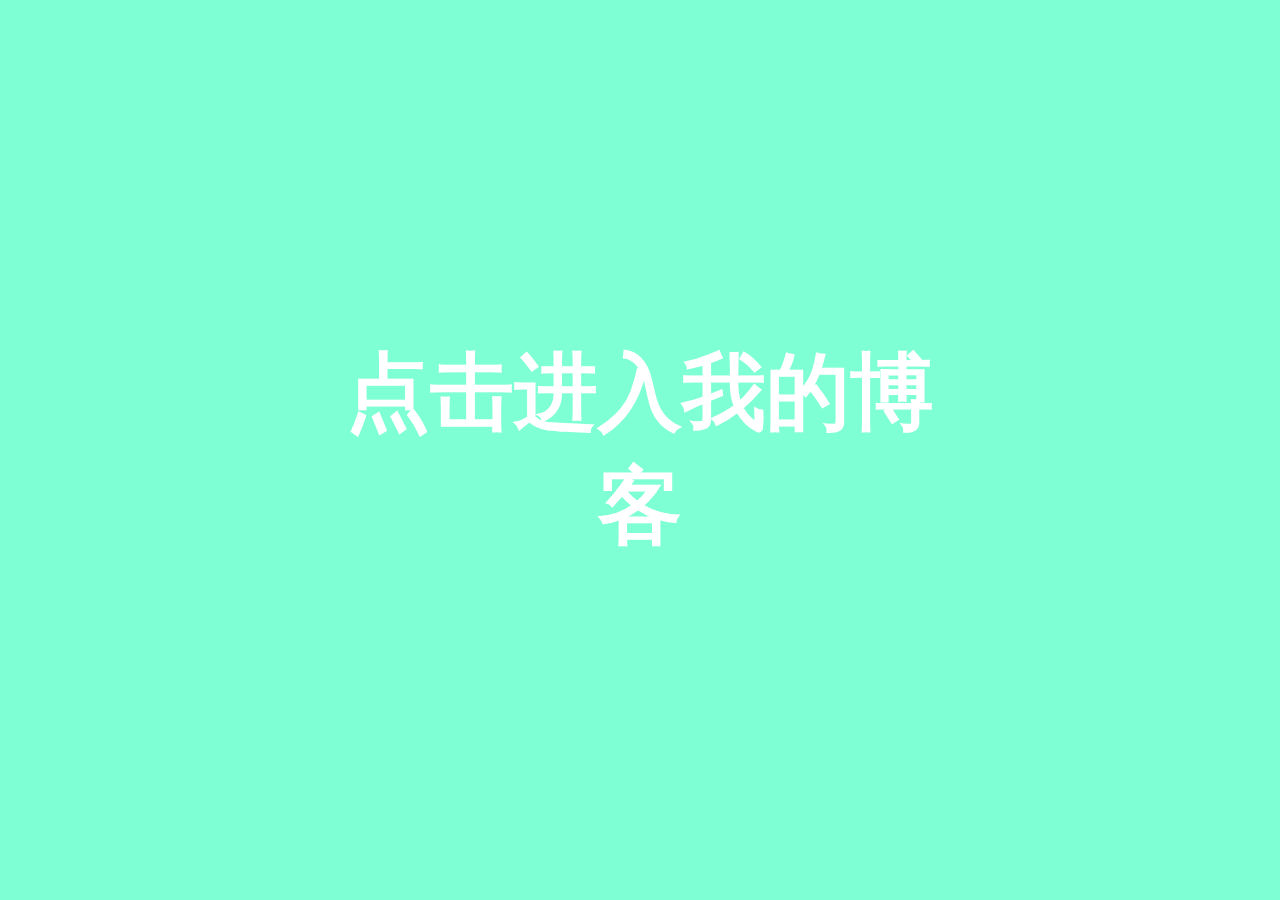
<file: index.html>
<!DOCTYPE html>
<html lang="en">
<head>
<meta charset="UTF-8">
<meta name="viewport" content="width=device-width, initial-scale=1.0">
<title>个人博客封面</title>
<style>
body, html {
  margin: 0;
  padding: 0;
  height: 100%;
  background: aquamarine no-repeat center center fixed;
  -webkit-background-size: cover;
  -moz-background-size: cover;
  -o-background-size: cover;
  background-size: cover;
}

.center-text {
  position: absolute;
  top: 50%;
  left: 50%;
  transform: translate(-50%, -50%);
  font-size: 84px;
  font-weight: bold;
  color: white;
  text-align: center;
  cursor: pointer;
  transition: font-size 0.3s ease;
}

.center-text:hover {
  font-size: 30px;
}
</style>
</head>
<body>
<div class="center-text" onclick="location.href='css/主页.html'">点击进入我的博客</div>
</body>
</html>
</file>
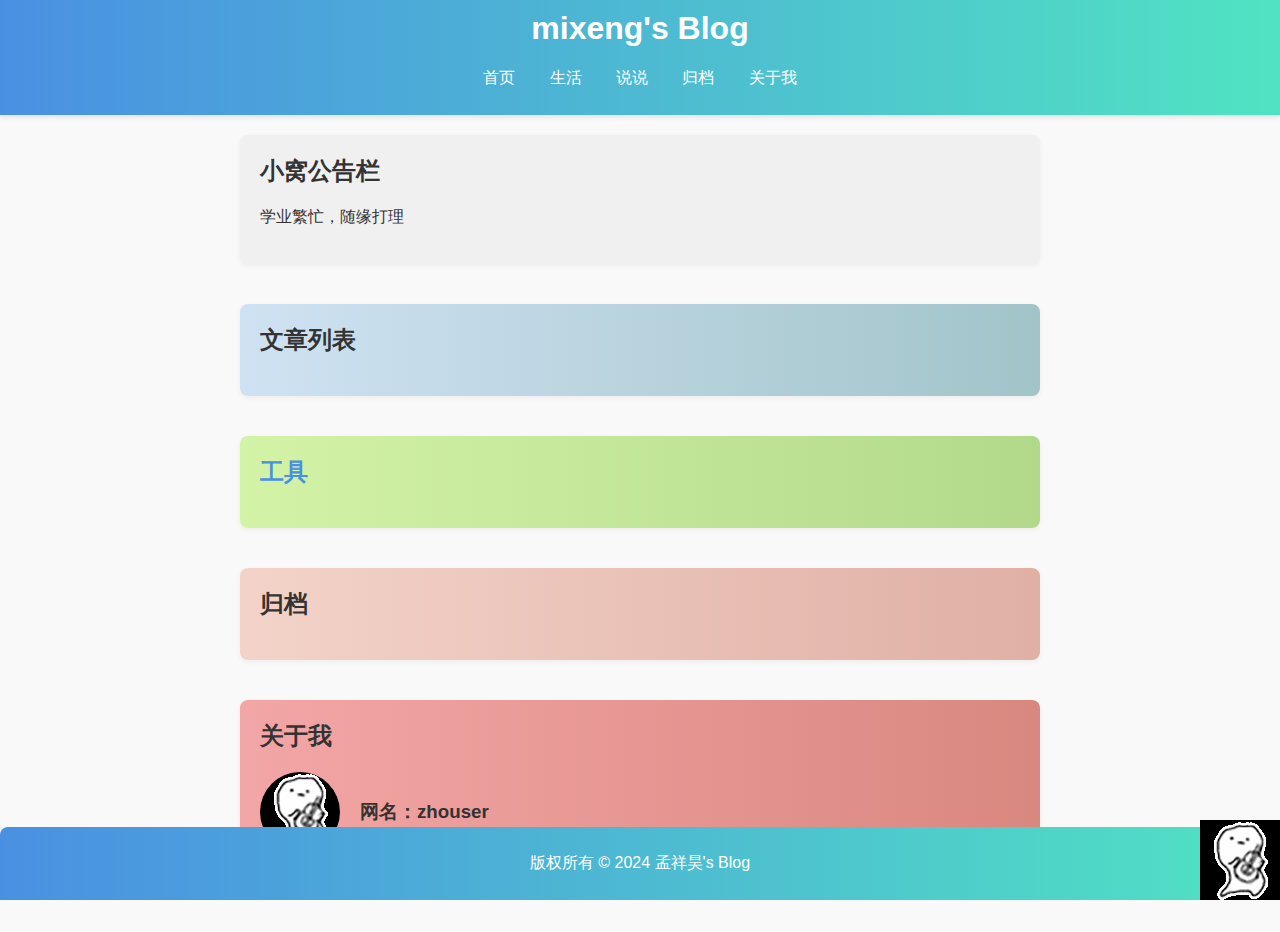
<file: css/主页.html>
<!DOCTYPE html>
<html lang="en">
<head>
    <meta charset="UTF-8">
    <meta name="viewport" content="width=device-width, initial-scale=1.0">
    <title>mixengh's Blog</title>
    <link rel="stylesheet" href="styles.css">
</head>
<body>
    <header>
        <h1>mixeng's Blog</h1>
        <nav>
            <ul>
                <li><a href="#home">首页</a></li>
                <li><a href="css/生活.html">生活</a></li>
                <li><a href="#talks">说说</a></li>
                <li><a href="#archives">归档</a></li>
                <li><a href="#about">关于我</a></li>
            </ul>
        </nav>
    </header>
    <main>
        <section id="home">
            <h2>小窝公告栏</h2>
            <p>学业繁忙，随缘打理</p>
            <!-- 更多内容 -->
        </section>
        <section id="articles">
            <h2>文章列表</h2>
            <!-- 文章列表 -->
        </section>
        <section id="talks">
            <h2><a href="工具.html"> 工具</a></h2>
            <!-- 说说列表 -->
        </section>
        <section id="archives">
            <h2>归档</h2>
            <!-- 归档列表 -->
        </section>
        <section id="about">
            <h2>关于我</h2>
            <div class="author-info">
                <img src="../img/ibjnqvs8.bmp" alt="博客主人头像" class="avatar">
                <h3>网名：zhouser</h3>
            </div>
            <!-- 个人简介 -->
        </section>
    </main>
    <footer>
        <p>版权所有 &copy; 2024 孟祥昊's Blog</p>
    </footer>
    <!-- 页面宠物 -->
    <div class="pet" id="pet">
        <img src="../img/ibjnqvs8.bmp" alt="页面宠物">
    </div>
</body>
</html>
</file>
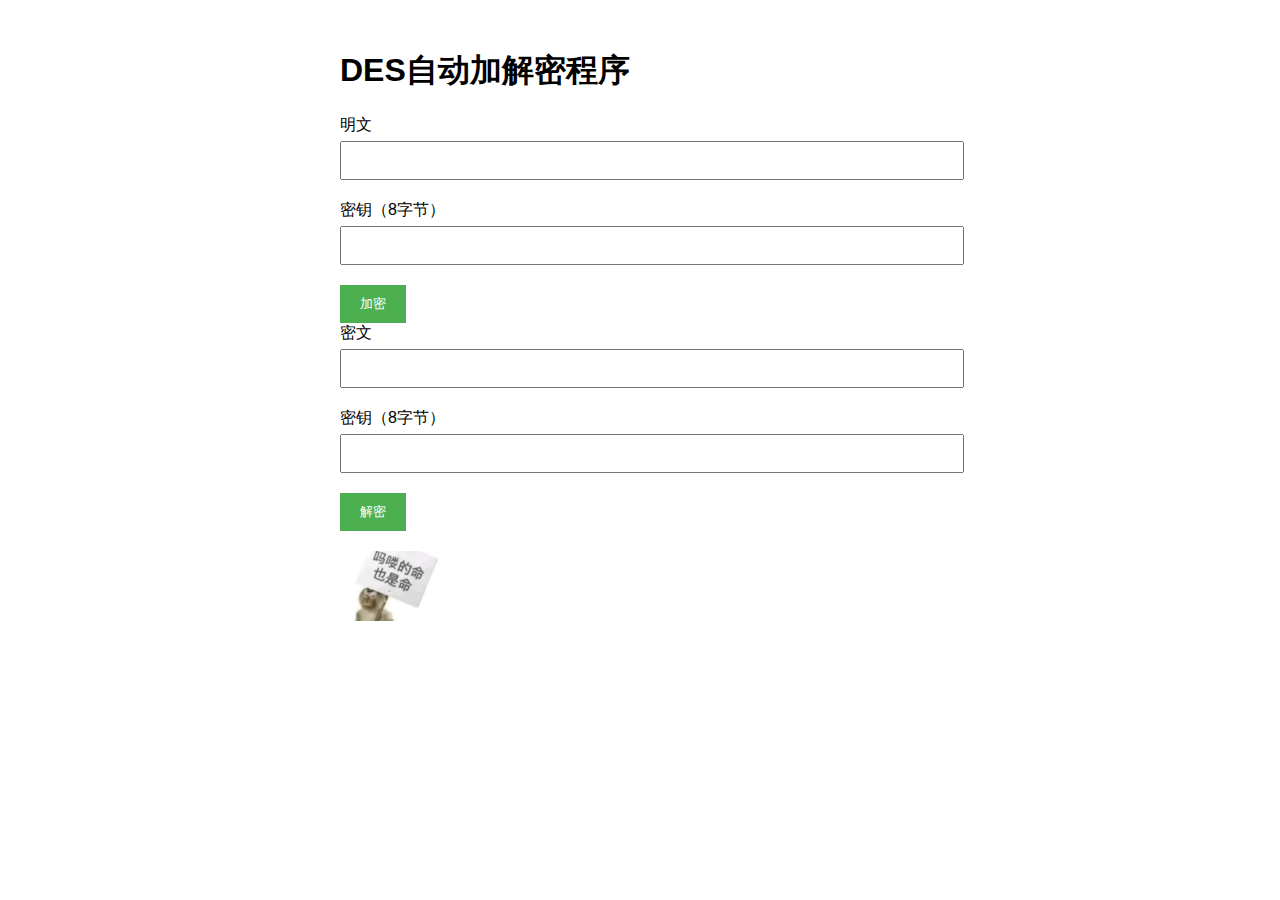
<file: css/工具.html>
<!DOCTYPE html>
<html lang="en">
<head>
<meta charset="UTF-8">
<title>DES自动加解密程序</title>
<style>
    body { font-family: Arial, sans-serif; }
    .container { width: 600px; margin: 0 auto; padding: 20px; }
    .input-group { margin-bottom: 20px; }
    .input-group label { display: block; margin-bottom: 5px; }
    .input-group input { width: 100%; padding: 10px; }
    .button { padding: 10px 20px; background-color: #4CAF50; color: white; border: none; cursor: pointer; }
    #result { margin-top: 20px; font-weight: bold; }
    #sushi { width: 100px; height: auto; }
</style>
</head>
<body>
<div class="container">
    <h1>DES自动加解密程序</h1>
    <form id="encryptForm">
        <div class="input-group">
            <label for="plaintext">明文</label>
            <input type="text" id="plaintext" name="plaintext">
        </div>
        <div class="input-group">
            <label for="key">密钥（8字节）</label>
            <input type="text" id="key" name="key">
        </div>
        <button class="button" type="button" onclick="encrypt()">加密</button>
    </form>
    <form id="decryptForm">
        <div class="input-group">
            <label for="ciphertext">密文</label>
            <input type="text" id="ciphertext" name="ciphertext">
        </div>
        <div class="input-group">
            <label for="key">密钥（8字节）</label>
            <input type="text" id="key" name="key">
        </div>
        <button class="button" type="button" onclick="decrypt()">解密</button>
    </form>
    <div id="result"></div>
    <img id="sushi" src="../img/私密马赛.jpg" alt="私密马赛">
</div>
<script>
    function encrypt() {
        // 这里应该实现加密逻辑，但这里只是一个示例
        var plaintext = document.getElementById('plaintext').value;
        var key = document.getElementById('key').value;
        // 假设加密后的结果是明文的反转
        var encryptedText = plaintext.split('').reverse().join('');
        document.getElementById('ciphertext').value = encryptedText;
        document.getElementById('result').innerText = "加密结果: " + encryptedText;
    }

    function decrypt() {
        // 这里应该实现解密逻辑，但这里只是一个示例
        var ciphertext = document.getElementById('ciphertext').value;
        var key = document.getElementById('key').value;
        // 假设解密后的结果是密文的反转
        var decryptedText = ciphertext.split('').reverse().join('');
        document.getElementById('plaintext').value = decryptedText;
        document.getElementById('result').innerText = "解密结果: " + decryptedText;
    }

    // 显示图片
    var sushiImage = document.getElementById('sushi');
    sushiImage.style.display = 'block';
</script>
</body>
</html>
</file>
<file: css/styles.css>
/* styles.css */

:root {
    --primary-color: #4a90e2;
    --secondary-color: #50e3c2;
    --text-color: #333;
    --background-color: #f9f9f9;
    --border-color: #ddd;
}

body {
    font-family: Arial, sans-serif;
    margin: 0;
    padding: 0;
    background-color: var(--background-color);
    color: var(--text-color);
    height: 100%;
    overflow: auto;
}

header {
    background: linear-gradient(to right, var(--primary-color), var(--secondary-color));
    color: white;
    padding: 10px 0;
    text-align: center;
    box-shadow: 0 2px 5px rgba(0, 0, 0, 0.1);
}

nav ul {
    list-style-type: none;
    padding: 0;
}

nav ul li {
    display: inline;
    margin: 0 15px;
}

nav ul li a {
    color: white;
    text-decoration: none;
}

main {
    max-width: 800px;
    margin: 0 auto;
    padding: 20px;
    min-height: 100%;
}

section {
    margin-bottom: 40px;
    padding: 20px;
    border-radius: 8px;
    box-shadow: 0 2px 5px rgba(0, 0, 0, 0.05);
}

#home {
    background-color: #f0f0f0;
}

#articles {
    background: linear-gradient(to right, #cfe2f3, #a2c4c9);
}

#talks {
    background: linear-gradient(to right, #d3f3a6, #b2d98a);
}

#archives {
    background: linear-gradient(to right, #f3d3c9, #e0b0a5);
}

#about {
    background: linear-gradient(to right, #f3a6a6, #d98880);
}

footer {
    background: linear-gradient(to right, var(--primary-color), var(--secondary-color));
    color: white;
    text-align: center;
    padding: 10px 0;
    position: fixed;
    bottom: 0;
    width: 100%;
    border-top-left-radius: 8px;
    border-top-right-radius: 8px;
}

h1, h2 {
    margin-top: 0;
}

a {
    color: var(--primary-color);
    text-decoration: none;
}

a:hover {
    text-decoration: underline;
}

.author-info {
    display: flex;
    align-items: center;
    margin-top: 20px;
}

.avatar {
    width: 80px;
    height: 80px;
    border-radius: 50%;
    margin-right: 20px;
}

.pet {
    position: fixed;
    bottom: 20px;
    right: 20px;
    width: 60px;
    height: 60px;
    animation: pet-move 1.8s infinite;
}

@keyframes pet-move {
    0% { transform: translateX(0); }
    50% { transform: translateX(200px); }
    100% { transform: translateX(400); }
}

@media screen and (max-width: 600px) {
    nav ul li {
        display: block;
        margin: 10px 0;
    }
}
</file>
